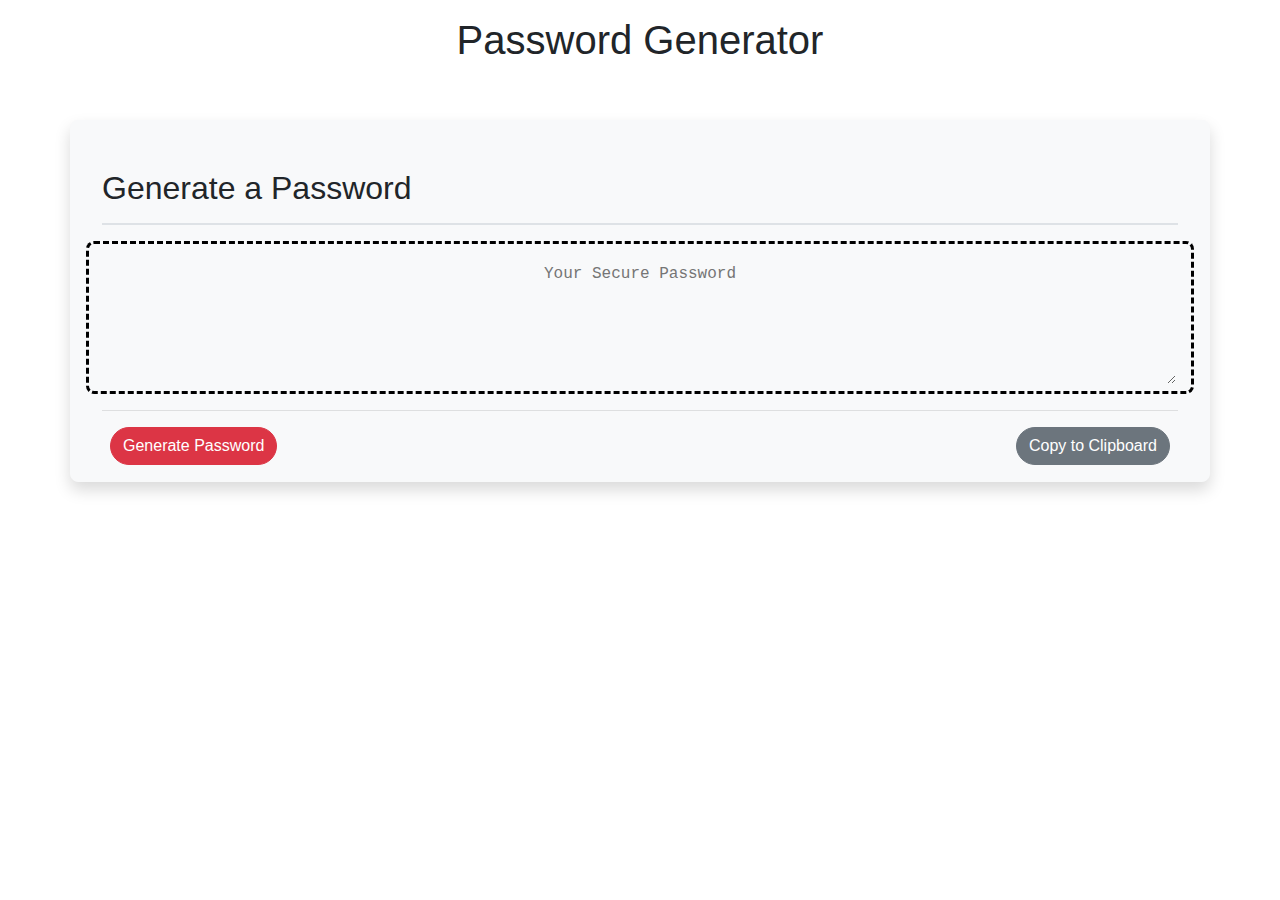
<file: index.html>
<!DOCTYPE html>
<html lang="en">

<head>
  <meta charset="UTF-8" />
  <meta name="viewport" content="width=device-width, initial-scale=1.0" />
  <meta http-equiv="X-UA-Compatible" content="ie=edge" />
  <title>Password Generator</title>
  <link rel="stylesheet" href="https://stackpath.bootstrapcdn.com/bootstrap/4.3.1/css/bootstrap.min.css"
    integrity="sha384-ggOyR0iXCbMQv3Xipma34MD+dH/1fQ784/j6cY/iJTQUOhcWr7x9JvoRxT2MZw1T" crossorigin="anonymous">
  <link rel="stylesheet" href="style.css">
</head>

<body class="bg-ligh">
  <header>
    <h1 class="text-center p-3 pb-5">Password Generator</h1>
  </header>

  <div class="container bg-light border border-light shadow">
    <h2 class="pt-5 pl-3">Generate a Password</h2>
    <hr class="border m-3">

    <div class="container">
      <textarea readonly id="password" class=" border-0 mt-3 bg-light border container-fluid text-center text-monospace"
        rows="5" placeholder="Your Secure Password" aria-label="Generated Password"></textarea>
    </div>
    <hr class="m-3">
    <div class="mb-3">
      <button id="generate" class="btn btn-danger rounded-pill ml-4">Generate Password</button>
      <button id="copy" class="btn btn-secondary rounded-pill mr-4 float-right">
        Copy to Clipboard
      </button>
    </div>

    <script src="pwdgen.js"></script>
</body>

</html>
</file>
<file: style.css>
.container, textarea .border {
    border: 3px dashed black;
    border-radius: 8px;
}
</file>
